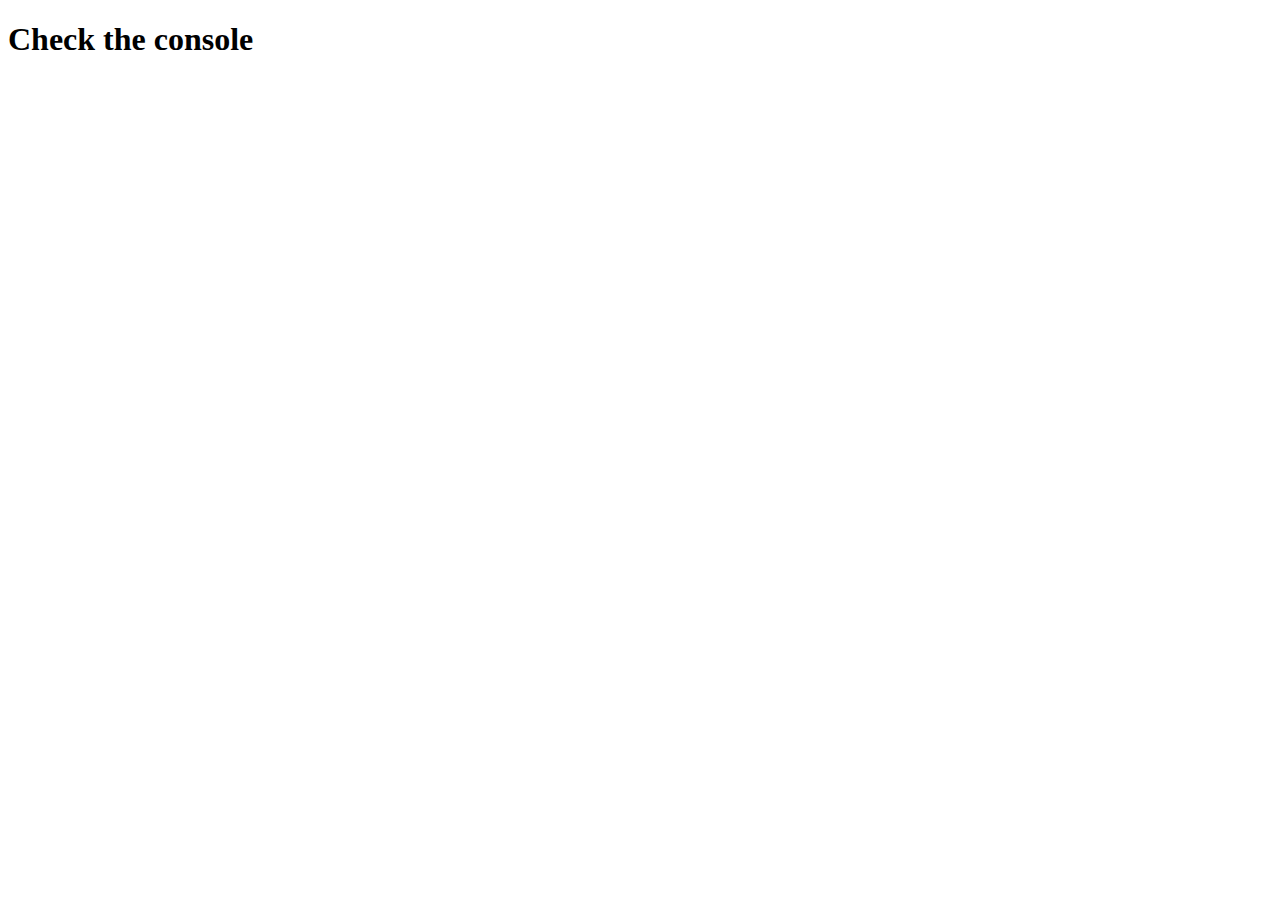
<file: old/sll.html>
<!DOCTYPE html>
<html>
<head>
	<title>SLLs</title>
</head>
<body>
<h1>Check the console</h1>
<script>
	function Node(val){
		this.val = val;
		this.next = null;
	}

	function SLL(){
		this.head = null;
		this.add = function(val){
			if(this.head == null){
				this.head = new Node(val);
				return this;
			}
			var runner = this.head;
			while(runner.next != null){
				runner = runner.next;
			}
			runner.next = new Node(val);
			return this;
		}
		this.addFront = function(val){
			var temp = this.head;
			this.head = new Node(val);
			this.head.next = temp;
			return this;
		}
	}

	var listy = new SLL();
	listy.add(1).add(2).add(3).add(4).add(5);
	listy.addFront("Rudy");
	console.log(listy);
</script>

</body>
</html>
</file>
